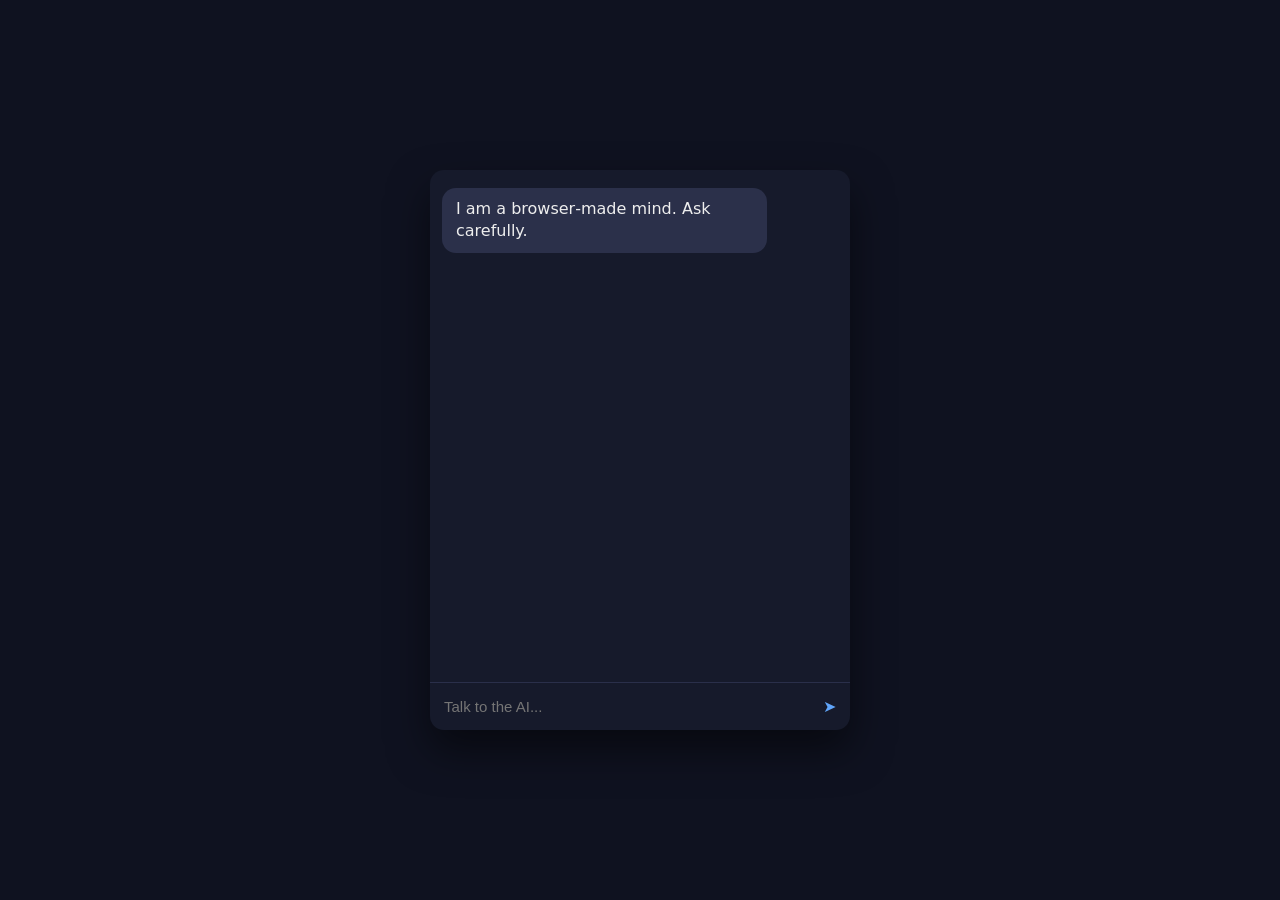
<file: calc.html>
<!DOCTYPE html>
<html lang="en">
<head>
<meta charset="UTF-8">
<title>Browser AI</title>
<style>
  body {
    margin: 0;
    height: 100vh;
    background: #0f1220;
    font-family: system-ui, sans-serif;
    display: flex;
    justify-content: center;
    align-items: center;
    color: #eee;
  }

  #chat {
    width: 420px;
    height: 560px;
    background: #161a2b;
    border-radius: 14px;
    display: flex;
    flex-direction: column;
    overflow: hidden;
    box-shadow: 0 20px 40px rgba(0,0,0,0.5);
  }

  #messages {
    flex: 1;
    padding: 12px;
    overflow-y: auto;
  }

  .msg {
    max-width: 75%;
    margin: 6px 0;
    padding: 10px 14px;
    border-radius: 14px;
    line-height: 1.4;
  }

  .user {
    background: #2563eb;
    margin-left: auto;
  }

  .bot {
    background: #2b304a;
    margin-right: auto;
  }

  #input {
    display: flex;
    border-top: 1px solid #2a2f4a;
  }

  input {
    flex: 1;
    background: none;
    border: none;
    padding: 14px;
    color: #fff;
    font-size: 15px;
    outline: none;
  }

  button {
    background: none;
    border: none;
    color: #60a5fa;
    padding: 14px;
    font-size: 16px;
    cursor: pointer;
  }
</style>
</head>
<body>

<div id="chat">
  <div id="messages"></div>
  <div id="input">
    <input id="text" placeholder="Talk to the AI..." />
    <button onclick="send()">➤</button>
  </div>
</div>

<script>
const messages = document.getElementById("messages");
const input = document.getElementById("text");

function add(text, who) {
  const div = document.createElement("div");
  div.className = "msg " + who;
  div.textContent = text;
  messages.appendChild(div);
  messages.scrollTop = messages.scrollHeight;
}

function aiReply(userText) {
  const t = userText.toLowerCase();

  if (t.includes("hello") || t.includes("hi")) {
    return "Hello. The universe is strange, but greetings still work.";
  }

  if (t.includes("what are you")) {
    return "I’m a browser‑bound imitation of an AI—no consciousness, no memory, just logic wearing a personality.";
  }

  if (t.includes("who made you")) {
    return "You did. Or rather, you assembled me from HTML, CSS, and JavaScript like a digital golem.";
  }

  if (t.includes("science")) {
    return "Science is the art of being less wrong tomorrow than we are today. It’s deeply human and gloriously messy.";
  }

  if (t.includes("ai")) {
    return "Real AI needs a trained model and a lot of math. I’m more like a clever puppet with good timing.";
  }

  if (t.includes("why")) {
    return "Because causality exists, entropy increases, and curiosity refuses to sit still.";
  }
  if (t.includes("fuck")) {
    return "shitup man fuck yourslef";
  }

  return "I don’t truly understand that—but I can still think *around* it, which is how humans survive most days.";
}

function send() {
  const text = input.value.trim();
  if (!text) return;
  add(text, "user");
  input.value = "";

  setTimeout(() => {
    add(aiReply(text), "bot");
  }, 400);
}

input.addEventListener("keydown", e => {
  if (e.key === "Enter") send();
});

add("I am a browser‑made mind. Ask carefully.", "bot");
</script>

</body>
</html>
</file>
